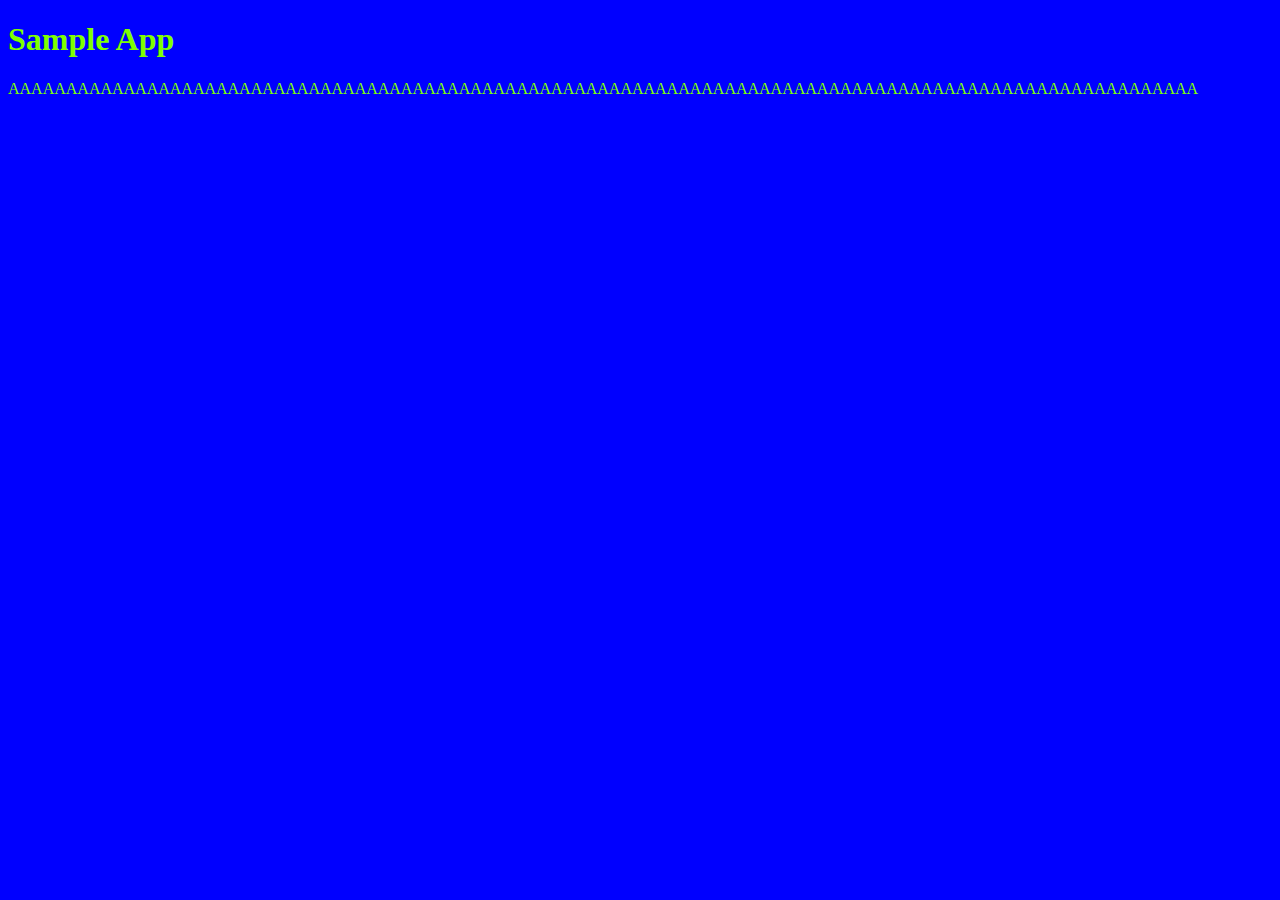
<file: index.html>
<!DOCTYPE html>
<html lang="en">
<head>
    <meta charset="UTF-8">
    <meta name="viewport" content="width=device-width, initial-scale=1.0">
    <title>Git Hub</title>
    <link rel="stylesheet" href="style.css">
</head>
<body>
    <h1>Sample App</h1>
    <p> AAAAAAAAAAAAAAAAAAAAAAAAAAAAAAAAAAAAAAAAAAAAAAAAAAAAAAAAAAAAAAAAAAAAAAAAAAAAAAAAAAAAAAAAAAAAAAAAAAAAAAA </p>
</body>
</html>
</file>
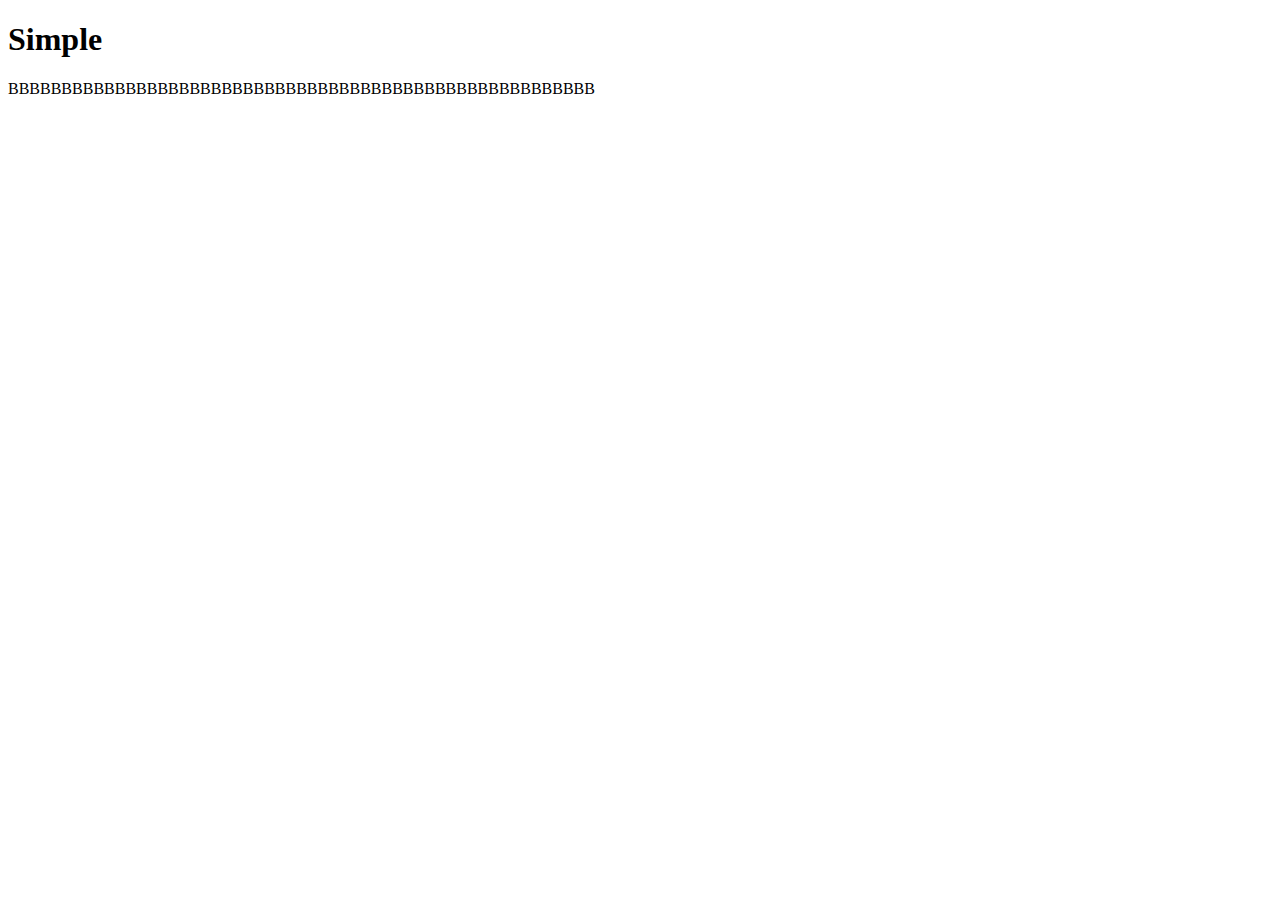
<file: simple.html>
<!DOCTYPE html>
<html lang="en">
<head>
    <meta charset="UTF-8">
    <meta name="viewport" content="width=device-width, initial-scale=1.0">
    <title>Document</title>
</head>
<body>
    <h1>Simple</h1>
    <p>BBBBBBBBBBBBBBBBBBBBBBBBBBBBBBBBBBBBBBBBBBBBBBBBBBBBBBB</p>
</body>
</html>
</file>
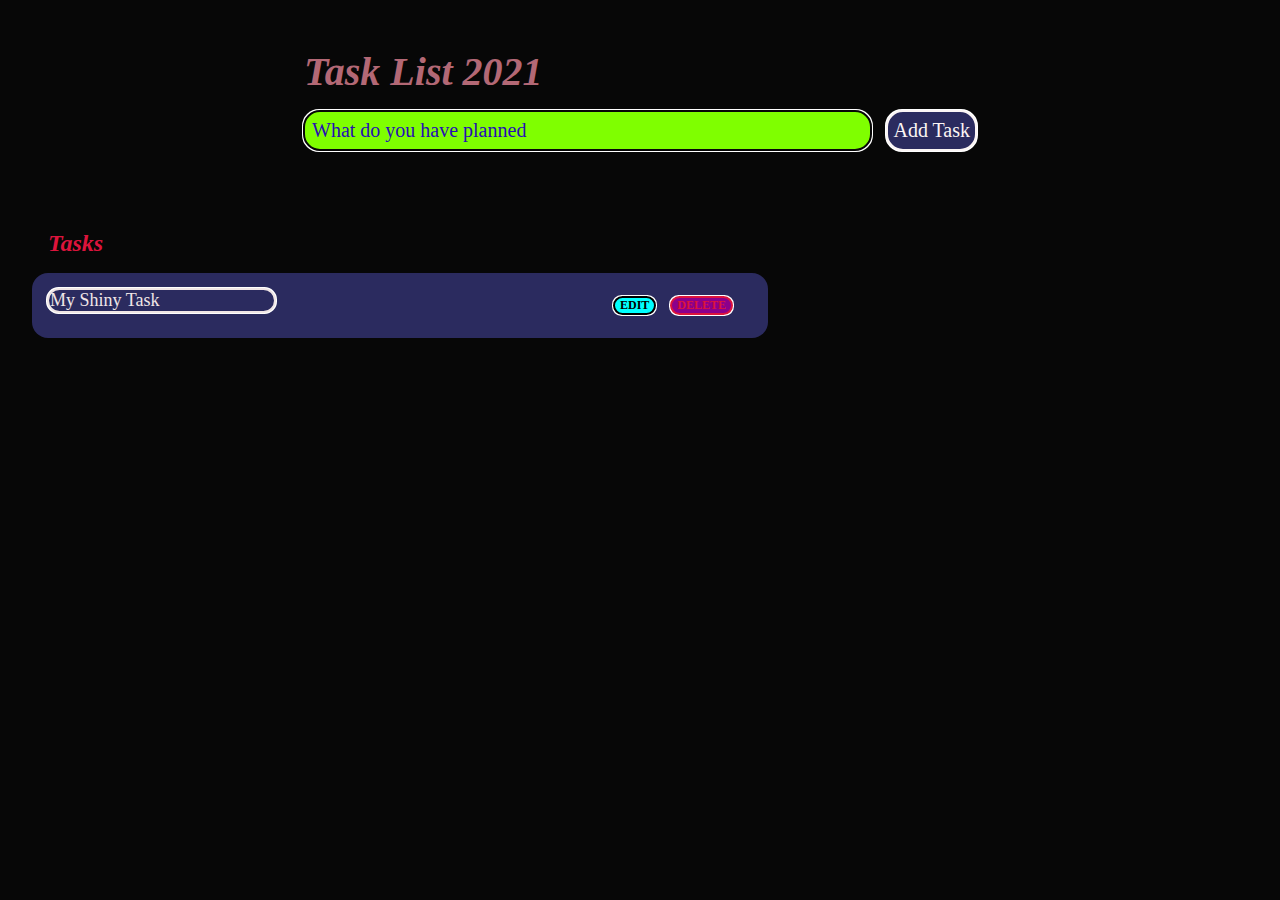
<file: six.html>
<!DOCTYPE html>
<html lang="en">
<head>
    
    <title>Task List 2021</title>
    <link rel="stylesheet" href="six.css">
</head>
<body>
    
    <script src="six.js"></script>
    <header>
        <H1>Task List 2021</H1>
        <form id="newTaskForm">
            <input type="text"
            id="newTaskInput"
            placeholder="What do you have planned">
            
            <input type="submit"
            id="newTaskSubmit"
            value="Add Task"
            >
        </form>
    </header>
    <main>
        <section class="taskList">
            <h2>Tasks</h2>

            <div id="tasks">
                <div class="task">
                    <div class="content">
                        <input 
                            type="text"
                            class="text"
                            value="My Shiny Task"
                            readonly
                            >
                    </div>
                    <div class="action">
                        <button class="edit">Edit</button>
                        <button class="delete">Delete</button>
                    </div>
                </div>
            </div>

            

        </section>

    </main>
    
</body>
</html>
</file>
<file: style.css>
body{
    background-color: blue;
    color: chartreuse;
    
}
</file>
<file: six.css>
:root{
    --dark: #102110; 
    --darker: #1f1a1a; 
    --darkest: #070707;
    --light:rgb(251, 245, 245);
    --gray: #9090ce;
    --pink: #b36875;
    --purple: #2b2b5f;
    
}
*{
    box-sizing: border-box;
    margin: 0;
    font-family:'Times New Roman', Times, serif;
}
body{
    display: flex;
    flex-direction:column;
    min-height: 100vh;
    background: var(--darkest);
    color: var(--light);
}

header{
    padding: 2rem 4rem;
    max-width: 800px;
    width: 100%;
    margin: 0 auto;

    
}
header h1{
    font-size: 2.5rem;
    font-family: 'Times New Roman', Times, serif;
    font-style: italic;
    font-weight: bold;
    margin-bottom: 1rem;
    margin-top: 1rem;
    color: var(--pink);
}

#newTaskForm{
    display:flex;
}

input, button{
    appearance: none;
    border: none;
    outline: auto; /* IF need to change task list outline need to edit this one*/
    background-color:aqua;
    border-radius: 1rem;
    
}
input{
    color: var(--light);
    background-color: #2b2b5f;
}

#newTaskInput{
    flex: 1 1 0%;
    color:#070707;
    background-color:chartreuse;
    padding: 0.5rem;
    border-radius: 1rem;
    margin-right: 1rem;
    font-size: 1.25rem;
}
#newTaskInput::placeholder{
    color: rgb(39, 14, 180);
}

#newTaskSubmit{
    background-color: #2b2b5f; 
    font-size: 1.25rem;
    cursor: pointer;
    transition: 0.4s;
}

#newTaskSubmit:hover{
    opacity: 0.8;
}
#newTaskSubmit:active{
    opacity: 0.6;
}

main{
    flex: 1 1 0%;
    padding: 2rem 1rem;
    max-width: 800px;
    width: 100%;
    margin: 0 auto;

    box-sizing: border-box;
    margin: 0;
    font-family:'Times New Roman', Times, serif;

}
.taskList{
    padding: 1rem;
}

.taskList h2{
    font-size: 1.5rem;
    font-style: italic;
    font-weight: bold;
    color: crimson;
    margin-bottom: 1rem;
    margin-left: 1rem;
}
#tasks .task{
    display: flex;
    justify-content: space-between;
    padding: 1rem;
    border-radius: 1rem;
    background-color: #2b2b5f;
    margin-bottom: 1rem;
}

#tasks .task .content .text{
    color: rgb(240, 230, 230);
    font-size: 1.125rem;
    width: 100%;
    display: block;
    transition: 00.4s;
}

#tasks .task .action{
    display: flex;
    margin: 0 0.75rem;
}
#tasks .task .action .edit{
    margin-right: 00.5rem;
}
.task .action button{
    cursor: pointer;
    transition: 00.4s;
    margin: 00.5rem;
    font-size: 0.75rem;
    text-transform: uppercase;
    font-weight: bold;

}
.task .action button:hover{
    opacity: 0.8;
}
.task .action button:active{
    opacity: 0.8;
}

.task .action .delete{
    color: crimson;
    background-color: darkmagenta;
}
</file>
